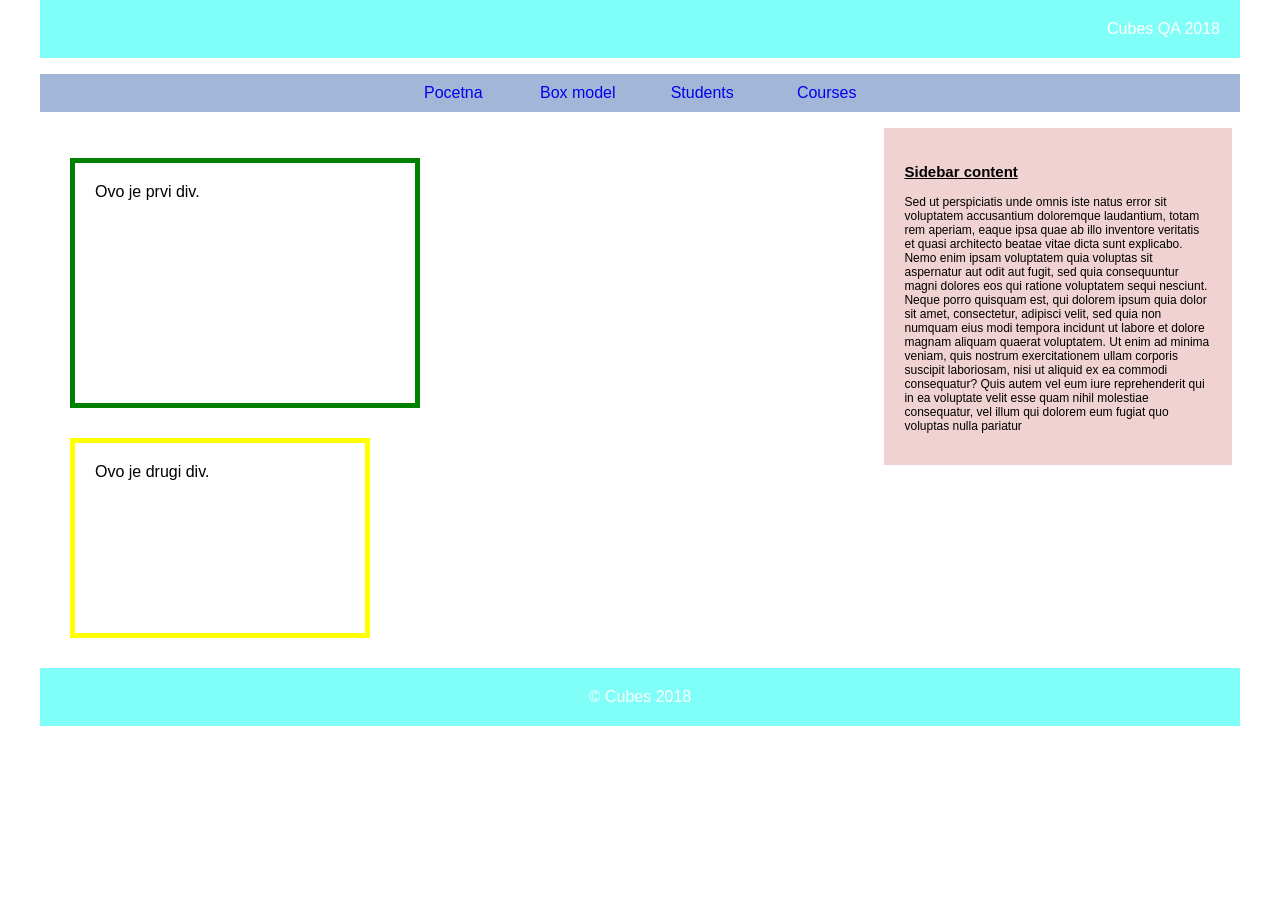
<file: public_html/box-model.html>
<html>
    <head>
        <title>Box model</title>
        <meta charset="UTF-8">
        <meta name="viewport" content="width=device-width, initial-scale=1.0">
        <link href="css/main.css" rel="stylesheet" type="text/css"/>
        <link href="css/resonsive.css" rel="stylesheet" type="text/css"/>   
        <link href="css/box-model.css" rel="stylesheet" type="text/css"/>
    </head>
    <body>

        <header>
            Cubes QA 2018
        </header>


        <nav>
            <ul>
                <li><a href="index.html">Pocetna</a></li>
                <li><a href="box-model.html">Box model</a></li>
                <li><a href="students.html">Students</a></li>
                <li><a href="courses.html">Courses</a></li>
            </ul>
        </nav>

        <article>

            <div id="div1">
                Ovo je prvi div.
            </div>

            <div id="div2">
                Ovo je drugi div.
            </div>

        </article>

        <aside>
            <h3>Sidebar content</h3>
            <p>
                Sed ut perspiciatis unde omnis iste natus error sit voluptatem accusantium
                doloremque laudantium, totam rem aperiam, eaque ipsa quae ab illo inventore
                veritatis et quasi architecto beatae vitae dicta sunt explicabo. Nemo enim 
                ipsam voluptatem quia voluptas sit aspernatur aut odit aut fugit, sed quia
                consequuntur magni dolores eos qui ratione voluptatem sequi nesciunt. Neque
                porro quisquam est, qui dolorem ipsum quia dolor sit amet, consectetur, 
                adipisci velit, sed quia non numquam eius modi tempora incidunt ut labore
                et dolore magnam aliquam quaerat voluptatem. Ut enim ad minima veniam, 
                quis nostrum exercitationem ullam corporis suscipit laboriosam, nisi ut
                aliquid ex ea commodi consequatur? Quis autem vel eum iure reprehenderit
                qui in ea voluptate velit esse quam nihil molestiae consequatur, vel
                illum qui dolorem eum fugiat quo voluptas nulla pariatur
            </p>
        </aside>

    </body>


    <footer>
        &copy; Cubes 2018
    </footer>
</html>
</file>
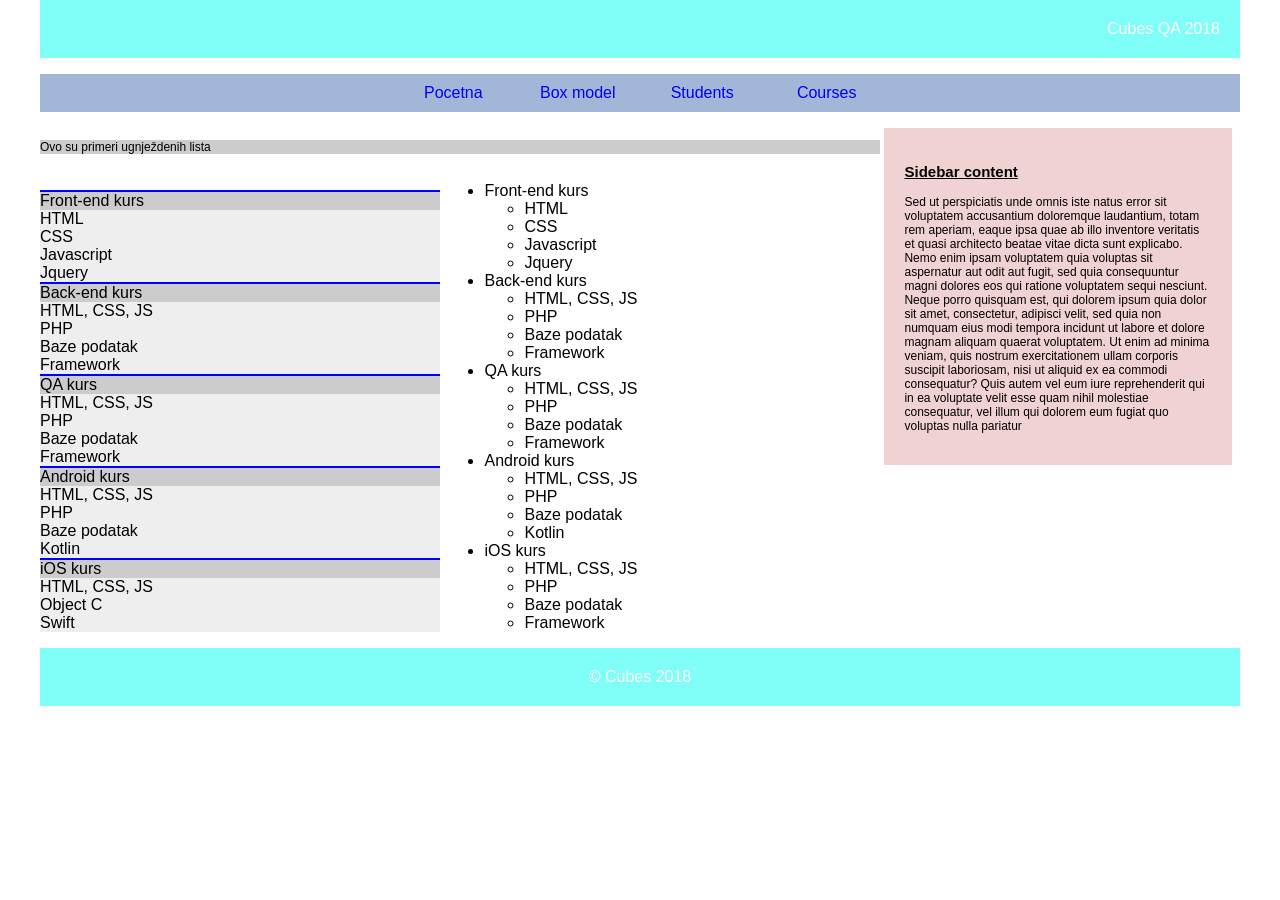
<file: public_html/courses.html>
<html>
    <head>
        <title>Courses</title>
        <meta charset="UTF-8">
        <meta name="viewport" content="width=device-width, initial-scale=1.0">
        <link href="css/main.css" rel="stylesheet" type="text/css"/>
        <link href="css/resonsive.css" rel="stylesheet" type="text/css"/> 
        <link href="css/courses.css" rel="stylesheet" type="text/css"/>
    </head>

    <body>

        <header>
            Cubes QA 2018
        </header>


        <nav>
            <ul>
                <li><a href="index.html">Pocetna</a></li>
                <li><a href="box-model.html">Box model</a></li>
                <li><a href="students.html">Students</a></li>
                <li><a href="courses.html">Courses</a></li>
            </ul>
        </nav>

        <article>

            <p class="sidebar">Ovo su primeri ugnježdenih lista</p>

            <ul class="sidebar">
                <li>
                    Front-end kurs
                    <ul>
                        <li>HTML</li>
                        <li>CSS</li>
                        <li>Javascript</li>
                        <li>Jquery</li>

                    </ul>
                </li>
                <li>
                    Back-end kurs
                    <ul>
                        <li>HTML, CSS, JS</li>
                        <li>PHP</li>
                        <li>Baze podatak</li>
                        <li>Framework</li>
                    </ul>
                </li>
                <li>
                    QA kurs
                    <ul>
                        <li>HTML, CSS, JS</li>
                        <li>PHP</li>
                        <li>Baze podatak</li>
                        <li>Framework</li>
                    </ul>
                </li>
                <li>
                    Android kurs
                    <ul>
                        <li>HTML, CSS, JS</li>
                        <li>PHP</li>
                        <li>Baze podatak</li>
                        <li>Kotlin</li>
                    </ul>
                </li>
                <li>
                    iOS kurs
                    <ul>
                        <li>HTML, CSS, JS</li>
                        <li>Object C</li>
                        <li>Swift</li>

                    </ul>
                </li>
            </ul>



            <ul class="unlist">
                <li>
                    Front-end kurs
                    <ul>
                        <li>HTML</li>
                        <li>CSS</li>
                        <li>Javascript</li>
                        <li>Jquery</li>

                    </ul>
                </li>
                <li>
                    Back-end kurs
                    <ul>
                        <li>HTML, CSS, JS</li>
                        <li>PHP</li>
                        <li>Baze podatak</li>
                        <li>Framework</li>
                    </ul>
                </li>
                <li>
                    QA kurs
                    <ul>
                        <li>HTML, CSS, JS</li>
                        <li>PHP</li>
                        <li>Baze podatak</li>
                        <li>Framework</li>
                    </ul>
                </li>
                <li>
                    Android kurs
                    <ul>
                        <li>HTML, CSS, JS</li>
                        <li>PHP</li>
                        <li>Baze podatak</li>
                        <li>Kotlin</li>
                    </ul>
                </li>
                <li>
                    iOS kurs
                    <ul>
                        <li>HTML, CSS, JS</li>
                        <li>PHP</li>
                        <li>Baze podatak</li>
                        <li>Framework</li>
                    </ul>
                </li>
            </ul>
        </article>
        
        
        <aside>
            <h3>Sidebar content</h3>
            <p>
                Sed ut perspiciatis unde omnis iste natus error sit voluptatem accusantium
                doloremque laudantium, totam rem aperiam, eaque ipsa quae ab illo inventore
                veritatis et quasi architecto beatae vitae dicta sunt explicabo. Nemo enim 
                ipsam voluptatem quia voluptas sit aspernatur aut odit aut fugit, sed quia
                consequuntur magni dolores eos qui ratione voluptatem sequi nesciunt. Neque
                porro quisquam est, qui dolorem ipsum quia dolor sit amet, consectetur, 
                adipisci velit, sed quia non numquam eius modi tempora incidunt ut labore
                et dolore magnam aliquam quaerat voluptatem. Ut enim ad minima veniam, 
                quis nostrum exercitationem ullam corporis suscipit laboriosam, nisi ut
                aliquid ex ea commodi consequatur? Quis autem vel eum iure reprehenderit
                qui in ea voluptate velit esse quam nihil molestiae consequatur, vel
                illum qui dolorem eum fugiat quo voluptas nulla pariatur
            </p>
        </aside>

    </body>

    <footer>
        &copy; Cubes 2018
    </footer>

</html>
</file>
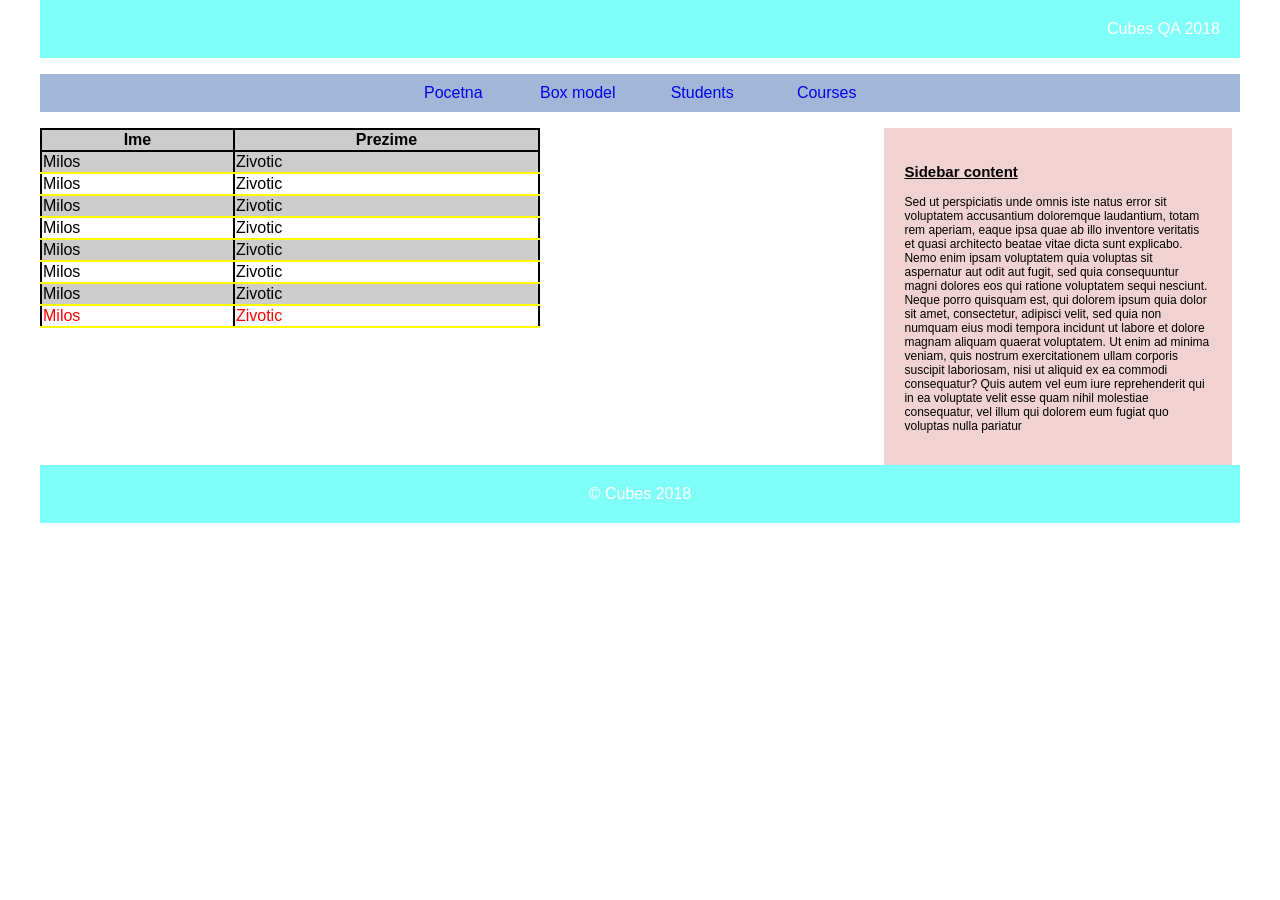
<file: public_html/students.html>
<html>
    <head>
        <title>Students</title>
        <meta charset="UTF-8">
        <meta name="viewport" content="width=device-width, initial-scale=1.0">
        <link href="css/main.css" rel="stylesheet" type="text/css"/>
        <link href="css/resonsive.css" rel="stylesheet" type="text/css"/>        
        <link href="css/students.css" rel="stylesheet" type="text/css"/>
    </head>
    <body>

        <header>
            Cubes QA 2018
        </header>


        <nav>
            <ul>
                <li><a href="index.html">Pocetna</a></li>
                <li><a href="box-model.html">Box model</a></li>
                <li><a href="students.html">Students</a></li>
                <li><a href="courses.html">Courses</a></li>
            </ul>
        </nav>

        <article>

            <table class="students">
                <thead>
                    <tr>              
                        <th>Ime</th>
                        <th>Prezime</th>             
                    </tr>
                </thead>

                <tbody>
                    <tr>                       
                        <td>Milos</td>
                        <td>Zivotic</td>
                    </tr>
                    <tr>                       
                        <td>Milos</td>
                        <td>Zivotic</td>
                    </tr>
                    <tr>                       
                        <td>Milos</td>
                        <td>Zivotic</td>
                    </tr>
                    <tr>                       
                        <td>Milos</td>
                        <td>Zivotic</td>
                    </tr>
                    <tr>                       
                        <td>Milos</td>
                        <td>Zivotic</td>
                    </tr>
                    <tr>                       
                        <td>Milos</td>
                        <td>Zivotic</td>
                    </tr>
                    <tr>                       
                        <td>Milos</td>
                        <td>Zivotic</td>
                    </tr>
                    <tr>                       
                        <td>Milos</td>
                        <td>Zivotic</td>
                    </tr>
                </tbody>
            </table>

        </article>

        <aside>
            <h3>Sidebar content</h3>
            <p>
                Sed ut perspiciatis unde omnis iste natus error sit voluptatem accusantium
                doloremque laudantium, totam rem aperiam, eaque ipsa quae ab illo inventore
                veritatis et quasi architecto beatae vitae dicta sunt explicabo. Nemo enim 
                ipsam voluptatem quia voluptas sit aspernatur aut odit aut fugit, sed quia
                consequuntur magni dolores eos qui ratione voluptatem sequi nesciunt. Neque
                porro quisquam est, qui dolorem ipsum quia dolor sit amet, consectetur, 
                adipisci velit, sed quia non numquam eius modi tempora incidunt ut labore
                et dolore magnam aliquam quaerat voluptatem. Ut enim ad minima veniam, 
                quis nostrum exercitationem ullam corporis suscipit laboriosam, nisi ut
                aliquid ex ea commodi consequatur? Quis autem vel eum iure reprehenderit
                qui in ea voluptate velit esse quam nihil molestiae consequatur, vel
                illum qui dolorem eum fugiat quo voluptas nulla pariatur
            </p>
        </aside>

    </body>

    <footer>
        &copy; Cubes 2018
    </footer>
    
</html>
</file>
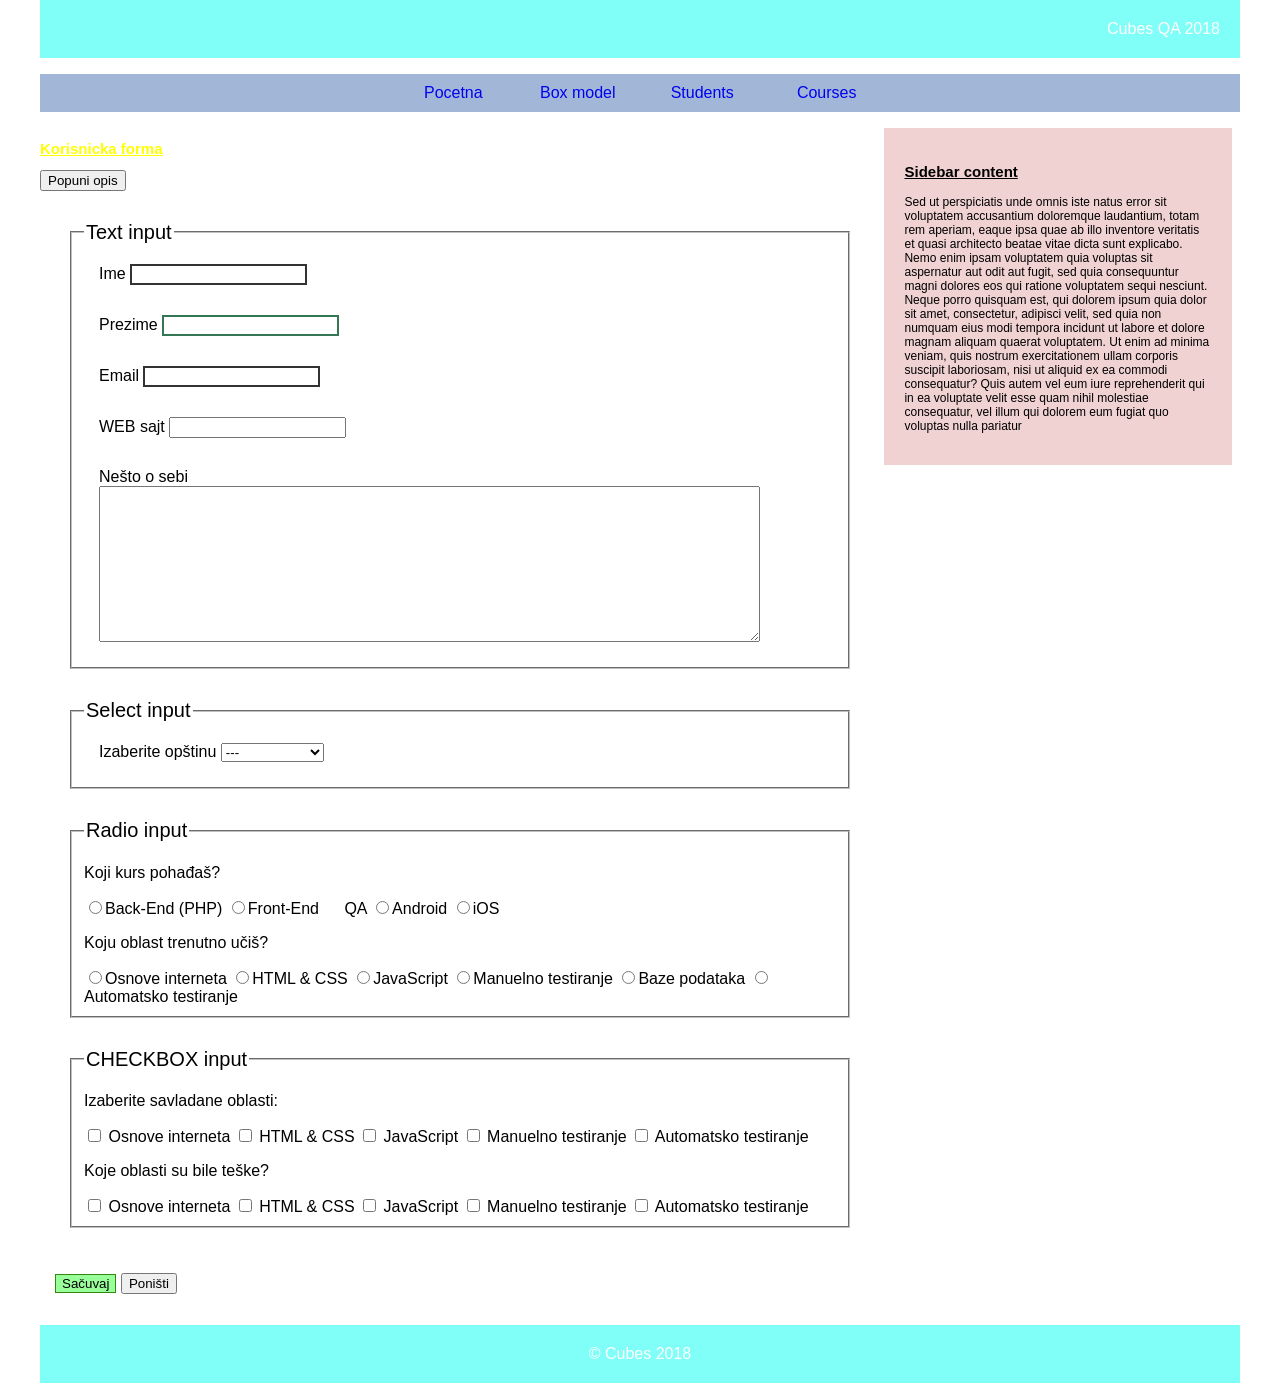
<file: public_html/user-form.html>
<html>
    <head>
        <title>Cubes QA 2018</title>
        <meta charset="UTF-8">
        <meta name="viewport" content="width=device-width, initial-scale=1.0">
        <link href="css/main.css" rel="stylesheet" type="text/css"/>
        <link href="css/resonsive.css" rel="stylesheet" type="text/css"/>
        <link href="css/form.css" rel="stylesheet" type="text/css"/>
    </head>
    <body>

        <header>
            Cubes QA 2018
        </header>


        <nav>
            <ul>
                <li><a href="index.html">Pocetna</a></li>
                <li><a href="box-model.html">Box model</a></li>
                <li><a href="students.html">Students</a></li>
                <li><a href="courses.html">Courses</a></li>
            </ul>
        </nav>

        <article>

            <h2>Korisnicka forma</h2>
            
            <button type="button" onClick="changeDescription()">Popuni opis</button>
            
            <div id="description">
                
            </div>

            <form id="user-form" action="" method="GET">
                <!-- Grupisanje tekstualnih input-a pomoću fieldset taga -->
                <fieldset>
                    <legend>Text input</legend>
                    <div class="input-group">
                        <label for="first_name">Ime</label>
                        <input type="text" name="first_name" id="first_name">
                    </div>
                    <div class="input-group">
                        <label for="last_name">Prezime</label>
                        <input type="text" name="last_name" id="last_name">
                    </div>
                    <div class="input-group">
                        <label for="email_address">Email</label>
                        <input type="email" name="email_address" id="email_address">
                    </div>
                    <div class="input-group">
                        <label for="website">WEB sajt</label>
                        <input type="url" name="website" id="website">
                    </div>
                    <div class="input-group">
                        <label for="resume">Nešto o sebi</label>
                        <textarea name="resume" id="resume" cols="80" rows="10"></textarea>
                    </div>
                </fieldset>
                <!-- Select element (padajuća lista)-->
                <fieldset>
                    <legend>Select input</legend>
                    <div class="input-group">
                        <label for="district">Izaberite opštinu</label>
                        <select name="district" id="district">
                            <option>---</option>
                            <option value="nbg">Novi Beograd</option>
                            <option value="rak">Rakovica</option>
                            <option value="stg">Stari Grad</option>
                            <option value="zem">Zemun</option>
                            <option value="ban">Banjica</option>
                        </select>
                    </div>
                </fieldset>
                <!-- grupisanje radio inputa-->
                <fieldset>
                    <legend>Radio input</legend>
                    <!-- grupisanje radio inputa koji su inline-->
                    <div class="radio-inline">
                        <p>Koji kurs pohađaš?</p>
                        <label>
                            <input type="radio" name="course" value="php">Back-End (PHP)
                        </label>
                        <label>
                            <input type="radio" name="course" value="frontend">Front-End
                        </label>
                        <label>
                            <input type="radio" name="course" value="qa">QA
                        </label>
                        <label>
                            <input type="radio" name="course" value="android">Android
                        </label>
                        <label>
                            <input type="radio" name="course" value="ios">iOS
                        </label>
                    </div>
                    <!-- grupisanje radio inputa koji su block-->
                    <div class="radio">
                        <p>Koju oblast trenutno učiš?</p>
                        <label>
                            <input type="radio" name="current_chapter" value="web">Osnove interneta
                        </label>
                        <label>
                            <input type="radio" name="current_chapter" value="html_css">HTML &amp; CSS
                        </label>
                        <label>
                            <input type="radio" name="current_chapter" value="js">JavaScript
                        </label>
                        <label>
                            <input type="radio" name="current_chapter" value="manual_testing">Manuelno testiranje
                        </label>
                        <label>
                            <input type="radio" name="current_chapter" value="database">Baze podataka
                        </label>
                        <label>
                            <input type="radio" name="current_chapter" value="automation_testing">Automatsko testiranje
                        </label>
                    </div>
                </fieldset>
                
                <fieldset>
                    <legend>CHECKBOX input</legend>
                    <!-- grupisanje CHECKBOX inputa koji su block-->
                    <div class="checkbox">
                        <p>Izaberite savladane oblasti:</p>
                        <label>
                            <input type="checkbox" name="chapters[]" value="web"> Osnove interneta
                        </label>
                        <label>
                            <input type="checkbox" name="chapters[]" value="html_css"> HTML &amp; CSS
                        </label>
                        <label>
                            <input type="checkbox" name="chapters[]" value="js"> JavaScript
                        </label>
                        <label>
                            <input type="checkbox" name="chapters[]" value="manual_testing"> Manuelno testiranje
                        </label>
                        <label>
                            <input type="checkbox" name="chapters[]" value="automation_testing"> Automatsko testiranje
                        </label>
                    </div>
                    <!-- grupisanje CHECKBOX inputa koji su inline-->
                    <div class="checkbox-inline">
                        <p>Koje oblasti su bile teške?</p>
                        <label>
                            <input type="checkbox" name="difficult[]" value="web"> Osnove interneta
                        </label>
                        <label>
                            <input type="checkbox" name="difficult[]" value="html_css"> HTML &amp; CSS
                        </label>
                        <label>
                            <input type="checkbox" name="difficult[]" value="js"> JavaScript
                        </label>
                        <label>
                            <input type="checkbox" name="difficult[]" value="manual_testing"> Manuelno testiranje
                        </label>
                        <label>
                            <input type="checkbox" name="difficult[]" value="automation_testing"> Automatsko testiranje
                        </label>  
                    </div>
                </fieldset>
                
                <div class="input-group">
                    <button type="submit">Sačuvaj</button>
                    
                    <button type="reset">Poništi</button>                    
                </div>

            </form>


        </article>

        <aside>
            <h3>Sidebar content</h3>
            <p>
                Sed ut perspiciatis unde omnis iste natus error sit voluptatem accusantium
                doloremque laudantium, totam rem aperiam, eaque ipsa quae ab illo inventore
                veritatis et quasi architecto beatae vitae dicta sunt explicabo. Nemo enim 
                ipsam voluptatem quia voluptas sit aspernatur aut odit aut fugit, sed quia
                consequuntur magni dolores eos qui ratione voluptatem sequi nesciunt. Neque
                porro quisquam est, qui dolorem ipsum quia dolor sit amet, consectetur, 
                adipisci velit, sed quia non numquam eius modi tempora incidunt ut labore
                et dolore magnam aliquam quaerat voluptatem. Ut enim ad minima veniam, 
                quis nostrum exercitationem ullam corporis suscipit laboriosam, nisi ut
                aliquid ex ea commodi consequatur? Quis autem vel eum iure reprehenderit
                qui in ea voluptate velit esse quam nihil molestiae consequatur, vel
                illum qui dolorem eum fugiat quo voluptas nulla pariatur
            </p>
        </aside>
        
        
        <script src="js/main.js" type="text/javascript"></script>
    </body>    

    <footer>
        &copy; Cubes 2018
    </footer>
</html>
</file>
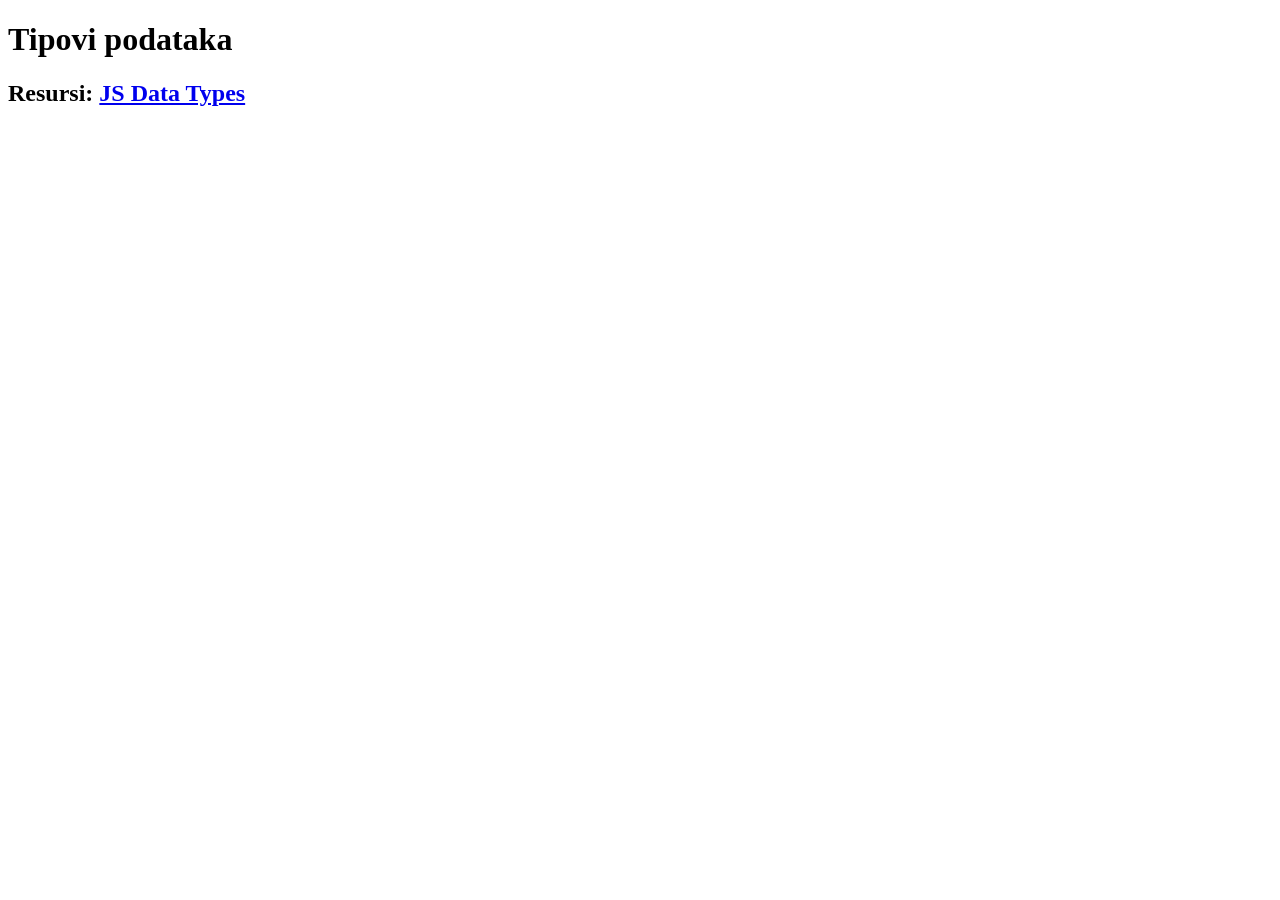
<file: public_html/javascript-materijali/e00-data-types.html>
<!DOCTYPE html>
<html>
    <head>
        <title>Data types</title>
        <meta charset="UTF-8">
        <meta name="viewport" content="width=device-width, initial-scale=1.0">
    </head>

    <body>

        <h1>Tipovi podataka</h1>
        <h2>Resursi: <a href="https://www.w3schools.com/js/js_datatypes.asp" target="_blank">JS Data Types</a></h2>

        <script type="text/javascript">

            //1. STRING
            
            let first_name = 'Milomir';
            let last_name = 'Dragović';
            let role = 'Predavač';
            let course = 'QA';


            //2. NUMBERS

            let year = 2017;
            let pi = 3.14;
            let phone_number = 061123456;


            //3. ARRAY

            let myCar = 'Audi';
            let familyCar = 'Volvo';
            
            
            let arrayExample = ['firstElement', 'secondElement', 'thirdElement'];
            let cars = ["Saab", "Volvo", "BMW"];

            let familyCars = [
                'Audi',
                'Volvo',
                'Ford',
                'BMW',
                5
            ];


            //4. BOOLEAN

            let teacher = true;
            let student = false;

            
            //5. OBJECT

            let qaTeacher = {
                name: 'Milomir',
                surname: 'Dragović',
                height: 190,
                weight: 90
            };
            
            let x = {firstName:"Nikola", lastName:"Tesla"};    


            //6. UNDEFINED

            let room;
            //alert(room);
            room = 'soba 23';
            //alert(room);


            //7. NULL
            let project = null;
            //alert(project);


            //8. NaN
            
            let distance = 100;
            let speed = distance / document.getElementById('total-time').value;           
            alert(speed);

        </script>

    </body>
</html>
</file>
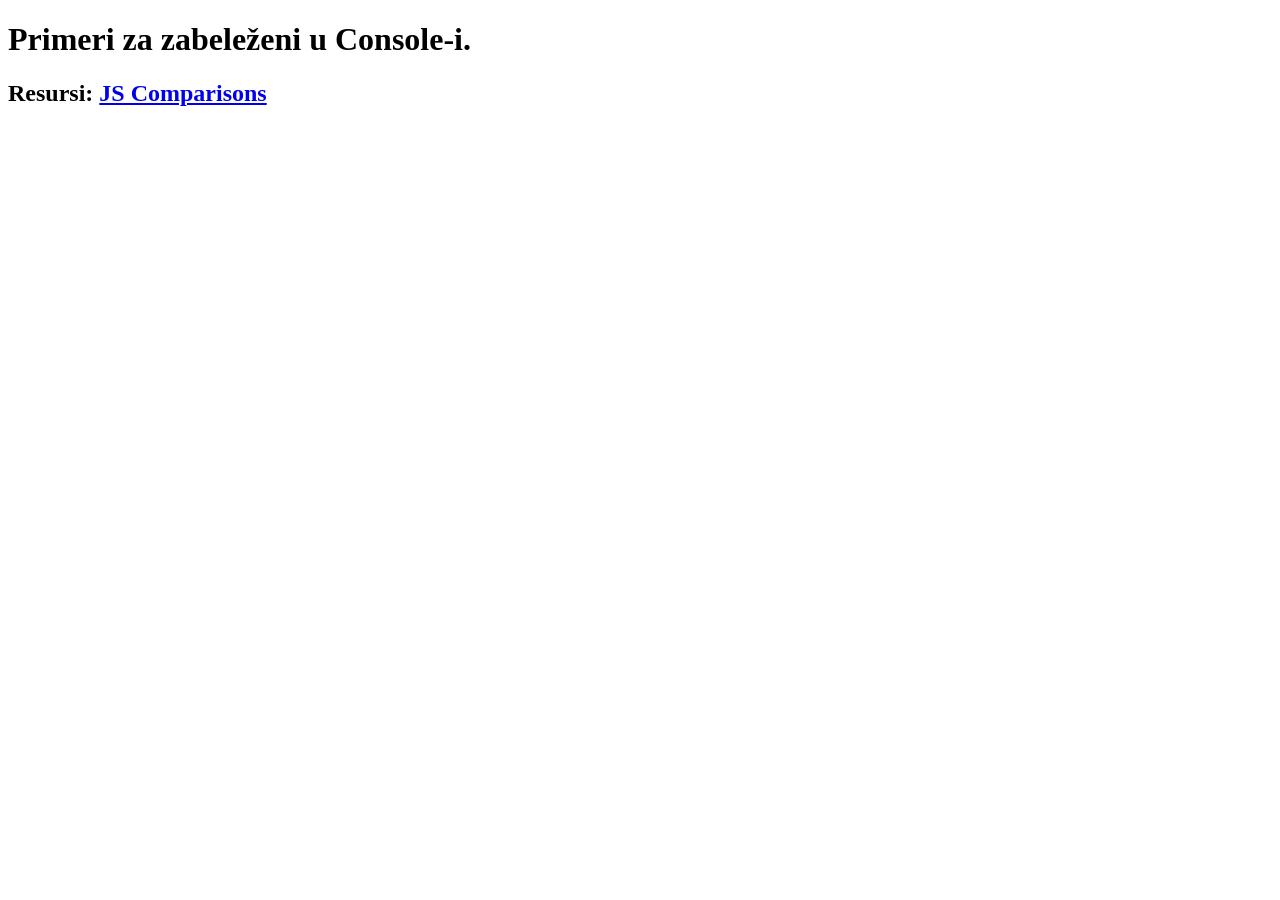
<file: public_html/javascript-materijali/e01-operators.html>
<!DOCTYPE html>
<html>
    <head>
        <title>Operators</title>
        <meta charset="UTF-8">
        <meta name="viewport" content="width=device-width, initial-scale=1.0">
    </head>

    <body>
        
        <h1>Primeri za zabeleženi u Console-i.</h1>
        <h2>Resursi: <a href="https://www.w3schools.com/js/js_comparisons.asp" target="_blank">JS Comparisons</a></h2>

        <script type="text/javascript">
            
            console.log("----- 01 -----");
            var x = 15;
            var y = 10;
            var str = '15';
            
            
            console.log("x: " + x);
            console.log("y: " + y);
            console.log("str: " + str);
            

            console.log("----- 02 -----");
            // + , - , * , / , %
            var z;
            z = x * str;
            console.log("Broj(x) puta string(str): " + z);
            
            z = x + y;
            console.log("Broj(x) plus string(str): " + z);

            z = str + x + y;
            console.log("String + broj + broj: " + z);


            console.log("----- 03 -----");
            // >, >=, <, <=
            z = x > y;
            console.log("Da li je x veće od y: " + z);
            z = x < y;
            console.log("Da li je x manje od y: " + z);


            console.log("----- 04 -----"); 
            // ==, ===, !=, !==
            console.log("x==str: " + (x == str));
            console.log("x===str: " + (x === str));
            
            console.log("x != str: " + (x != str));
            console.log("x !== str: " + (x !== str));
            
            x = '15';
            console.log("x==str: " + (x == str));
            console.log("x===str: " + (x === str));
            
            z = x != str;
            console.log("x != str: " + z);
            z = x !== str;
            console.log("x !== str: " + z);
            
            var firstNumber = 20;
            var secondNumber = '20';

            console.log(firstNumber === secondNumber);


            console.log("----- 05 -----");
            // += , -=, *=, /=
            x /= 5; 
            console.log("x / 5: " + x);
            x -=15;
            console.log("x -= 5: " + x);
            
            
            console.log("----- 06 -----");
            //&& , ||
            x = 15;
            y = 10;
            str = '15';
            console.log("x === str && x > y: " + (x === str && x > y));

        </script>
        
    </body>
</html>
</file>
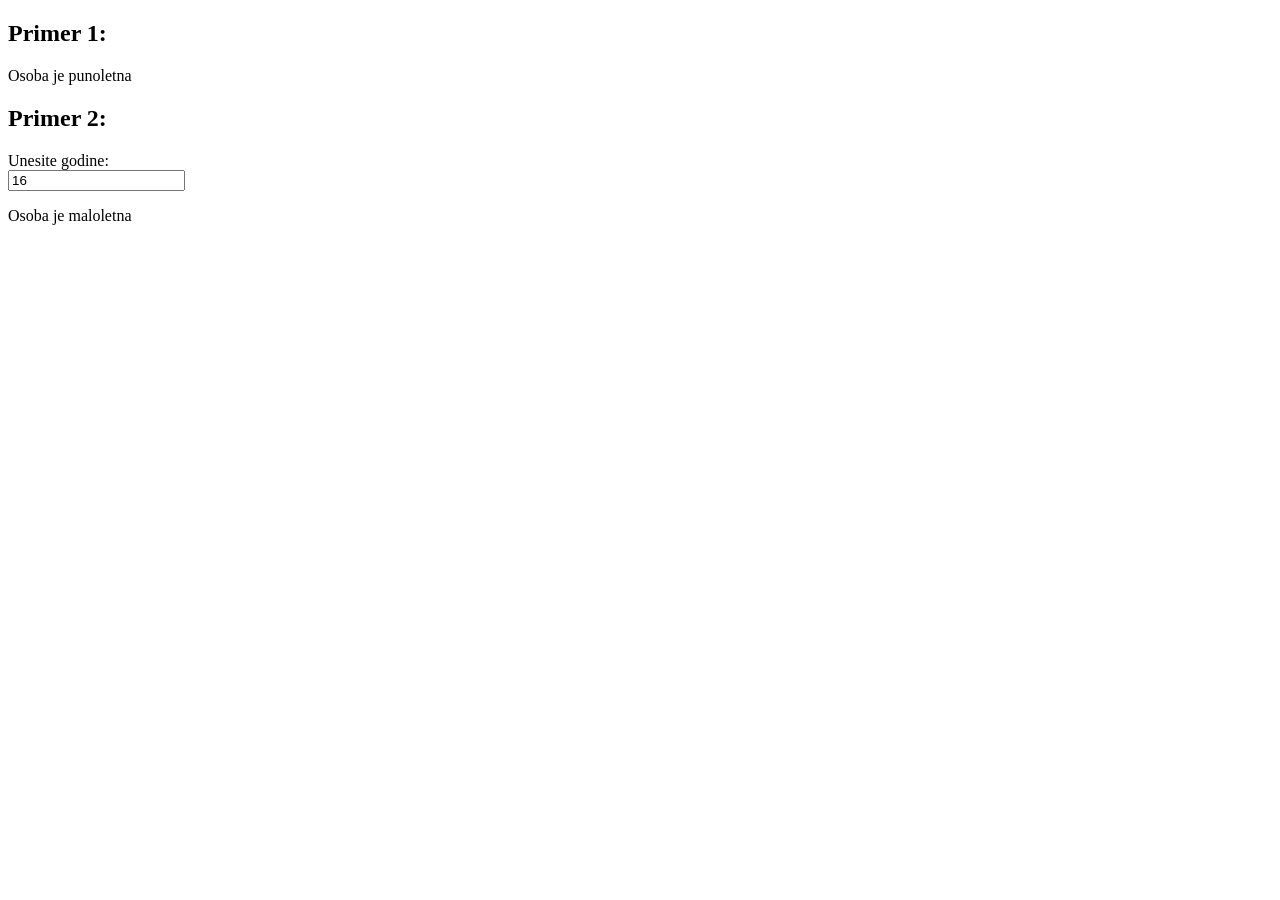
<file: public_html/javascript-materijali/e02-if-else-basic.html>
<!DOCTYPE html>
<html>
    <head>
        <title>If-else basics</title>
        <meta charset="UTF-8">
        <meta name="viewport" content="width=device-width, initial-scale=1.0">
    </head>
    
    <body>
        <h2>Primer 1:</h2>
        <p id="message-box-1"></p>
        
        
        <h2>Primer 2:</h2>
        <label for="input-age">Unesite godine:</label><br>
        <input type="number" id="input-age" value="16"> 
        <p id="message-box-2"></p>
        
        <script type="text/javascript">

            // 1) Definisati varijablu godine i dodelite joj neku vrednost.
            // 2) Ispitati da li je osoba punoletna.
            // 3) Prigodnu poruku ispisati u paragraf.

            var age1 = 18; //number

            if (age1 >= 18) {
                document.getElementById('message-box-1').innerText = 'Osoba je punoletna';
            } else {
                document.getElementById('message-box-1').innerText = 'Osoba je maloletna'; 
            }



            // Pročitati predefinisanu vrednost iz input polja (kao da je korisnik već uneo)
            
            var age2 = document.getElementById('input-age').value;

            if (age2 >= 18) {
                document.getElementById('message-box-2').innerText = 'Osoba je punoletna';
            } else {
                document.getElementById('message-box-2').innerText = 'Osoba je maloletna';
            }
        </script>
    </body>
</html>
</file>
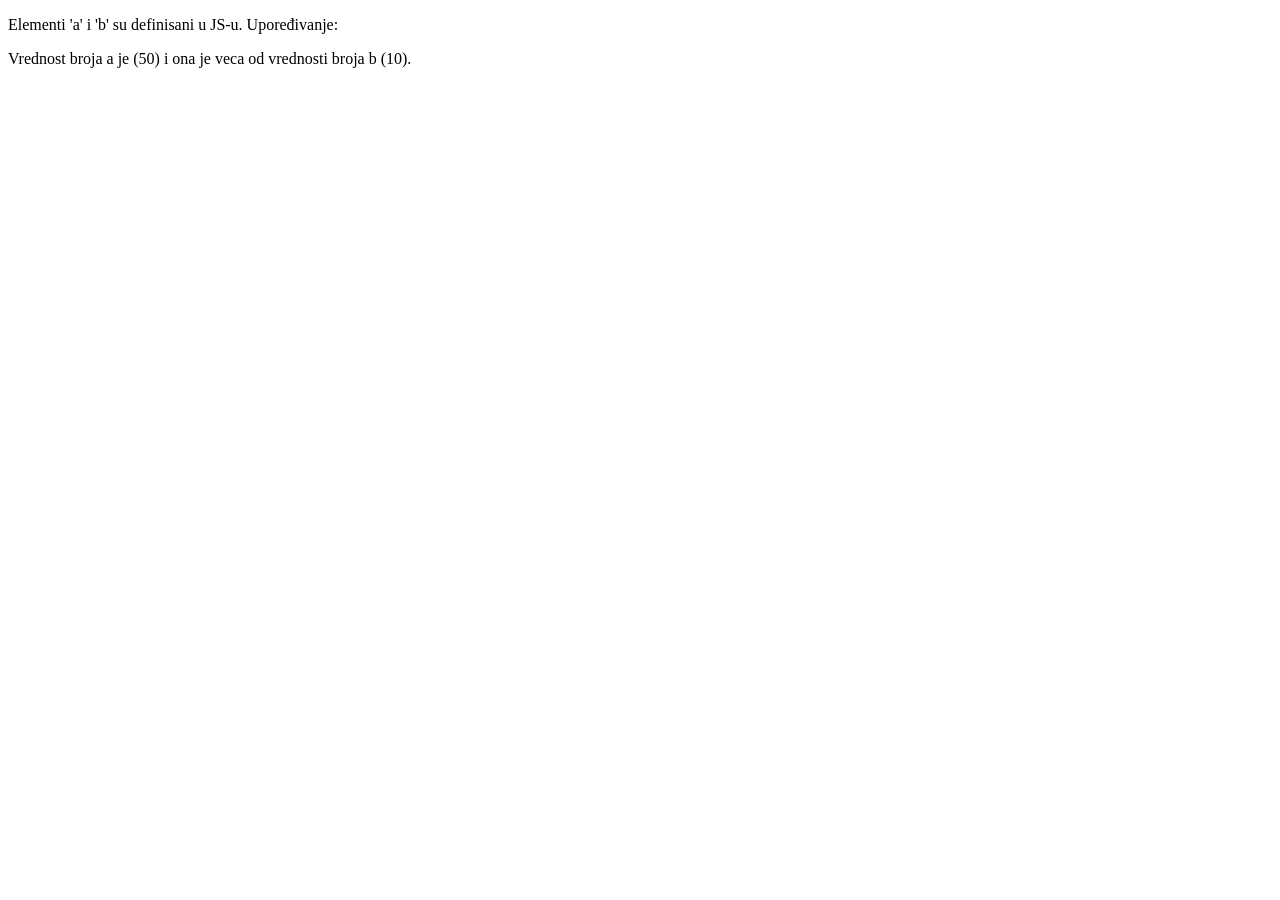
<file: public_html/javascript-materijali/e03-if-elseif-else.html>
<!DOCTYPE html>
<html>
    <head>
        <title>If-else basics</title>
        <meta charset="UTF-8">
        <meta name="viewport" content="width=device-width, initial-scale=1.0">
    </head>
    
    <body>
        <p>Elementi 'a' i 'b' su definisani u JS-u. Upoređivanje:</p>
        <p id="message-box"></p>
        
        <script type="text/javascript">

            // ispitati da li je a > b , a = b ili a < b
            
            var a = 50; //number
            var b = 10; //number

            if (a > b) {
                document.getElementById('message-box').innerText = 'Vrednost broja a je (' + a + ') i ona je veca od vrednosti broja b (' + b + ').';
            } else if (a === b) {
                document.getElementById('message-box').innerText = 'Vrednost broja a je (' + a + ') i ona je jednaka vrednosti broja b (' + b + ').';
            } else {
                document.getElementById('message-box').innerText = 'Vrednost broja a je (' + a + ') i ona je manja od vrednosti broja b (' + b + ').';
            }

        </script>
        
    </body>
</html>
</file>
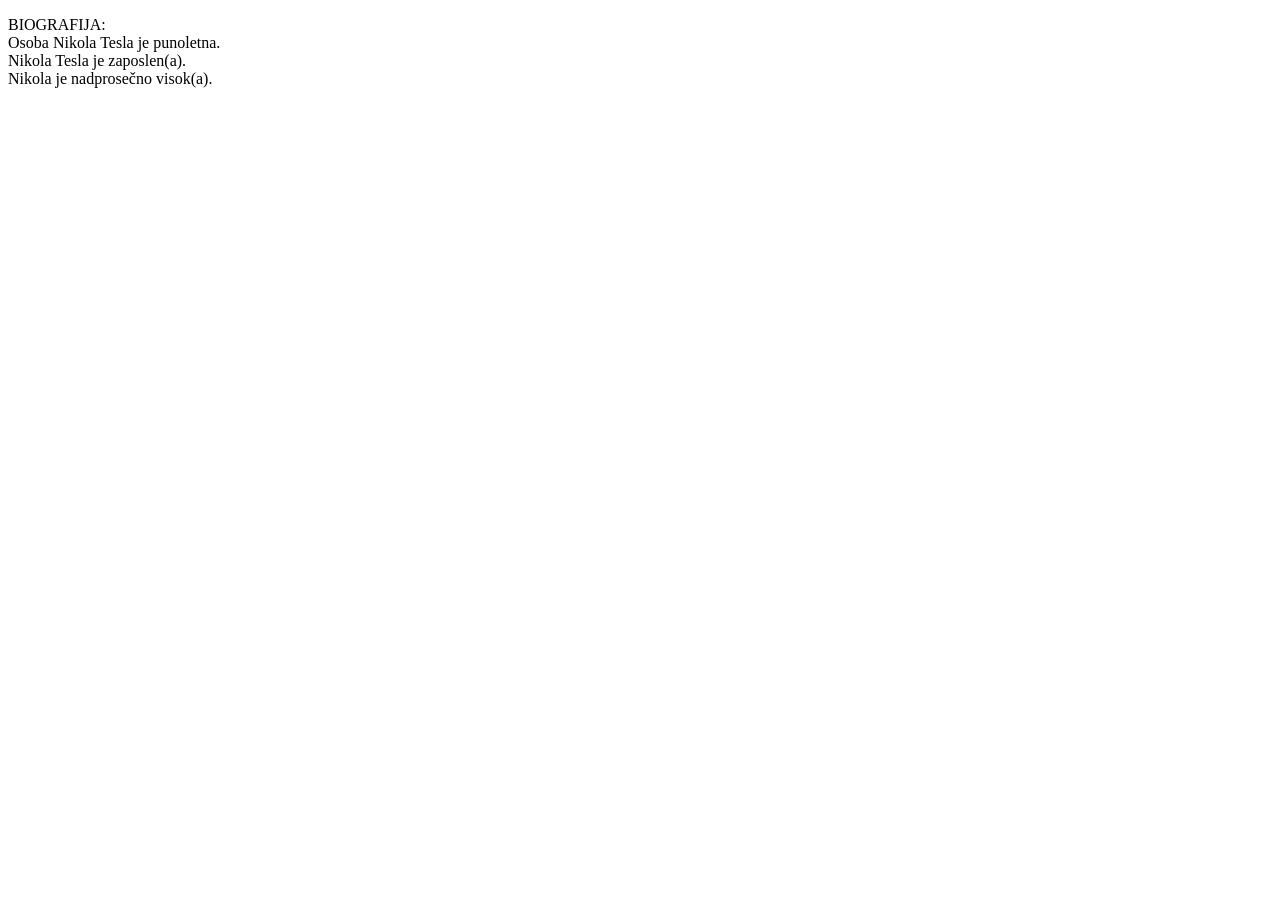
<file: public_html/javascript-materijali/e04-if-else-multiple.html>
<!DOCTYPE html>
<html>
    <head>
        <title>If else - advanced</title>
        <meta charset="UTF-8">
        <meta name="viewport" content="width=device-width, initial-scale=1.0">
    </head>
    
    <body>
        <p>
            BIOGRAFIJA: <br>
            <span id="biography"></span>
        </p>
        
        <script type="text/javascript">

            //Definisanim varijablama dodeliti vrednosti.
            //Ispitati godine i u odnosu na njih ispisati "ime osobe" + "prezime" + "poruka(je punoletan/je maloletan)".
            //Ispitati zaposlenje i u odnosu na to na prethodnu poruku dodati da je "ime" + "zaposlen u Cubes / nije zaposlen"
            //Ispitati visinu. U zavisnosti od visine na prethodnu poruku dodati da je  
            //"ime " + visok(>1.9), prosečne visine (>1.7 <=1.9) ili nizak (<=1.7)

            // Krajnju biografiju ispisati u elementu koji ima id biography

            let name = 'Nikola';  //string
            let surname = "Tesla"; //string
            let age = 32; //number
            let height = 195; // number
            let employed = true;  //boolean
            let biography = '';   // empty string

            /************************************
             VAŠ KOD IDE ISPOD
             *************************************/
            
            

            if (age >= 18) {
                biography = biography + 'Osoba ' + name + " " + surname + " je punoletna. \n";
            } else {
                biography = biography + 'Osoba ' + name + " " + surname + " je maloletna. \n";
            }

            console.log("Biografija 1: \n" + biography);
            
            
            let full_name = name + ' ' + surname;

            if (employed === true) {
                biography += full_name + " je zaposlen(a). \n";
            } else {
                biography += full_name + " nije zaposlen(a). \n";
            }

            console.log("Biografija 2: \n" + biography);


            if (height > 190) {
                biography += name + " je nadprosečno visok(a). \n";
            } else if (height > 170 && height <= 190) {
                biography += name + " je prosečno visok. \n";
            } else {
                biography += name + " je nizak. \n";
            }
            
            console.log("Biografija 3: \n" + biography);

            document.getElementById('biography').innerText = biography;

        </script>
    </body>
</html>
</file>
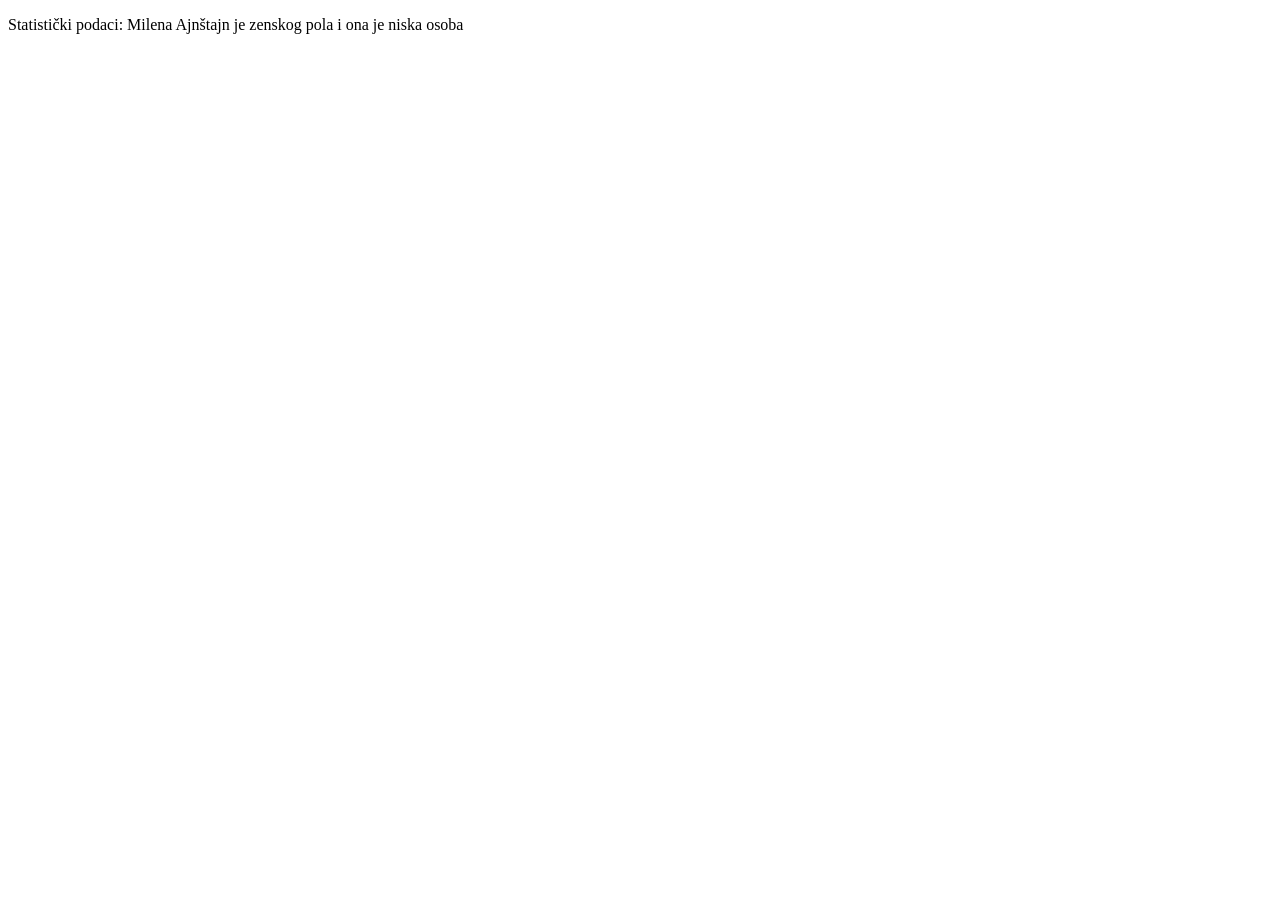
<file: public_html/javascript-materijali/e05-if-else-nested.html>
<!DOCTYPE html>
<html>
    <head>
        <title>If-else advanced</title>
        <meta charset="UTF-8">
        <meta name="viewport" content="width=device-width, initial-scale=1.0">
    </head>
    
    <body>
        <p>
            Statistički podaci: 
            <span id="statistics"></span>
        </p>
        
        <script type="text/javascript">

            // Definisanim varijablama dodeliti vrednosti koje se odnose na vas.
            // Krajnja poruka treba da izgleda: Milomir Dragović je osoba muškog pola i on je nadprosečno visoka osoba.
            //
            // U ispitivanju se u obzir uzimaju pol i visina.
            // Uslovi za  visinu ako je pol muški:
            // viši 1.9 "visok"; između 1.7 i 1.9 "prosečno visok"; niži od 1.7 "nizak"
            //
            // Uslovi za visinu ako je poz ženski:
            // viša od 1.8 "visoka"; između 1.55 i 1.8 "prosečno visoka"; niža od 1.55 "niska"

            
            // Krajnju statistiku ispisati u elementu koji ima id statistics

            var name = 'Milena';  //string
            var surname = 'Ajnštajn'; //string
            var gender = 'Z'; //string M ili Z
            var height = 180; // number vidth decimals
            var statistika = name + " " + surname; //prazan string

            // Primeri:
            // P1: Nikola Tesla je osoba muškog pola i on je nadprosečno visoka osoba.
            // P2: Nikola Tesla je osoba muškog pola i on je prosečno visoka osoba.
            // P3: Milena Ajnštajn je osoba ženskog pola i ona je prosečno visoka osoba.
                
            /************************************
             VAŠ KOD IDE ISPOD
             *************************************/
            
            if (gender === "Z") {
                if (height > 180) {
                statistics = statistika + " " + "je osoba zenskog pola i ona je visoka osoba.";
            } else if (height > 155 && height <= 170) {
                statistics = statistika + " " + "je osoba zenskog pola i ona je prosecno visoka";
            } else {
                statistics = statistika + " " + "je zenskog pola i ona je niska osoba";
            }
            } 
            
            if (gender === "M") {
                if (height > 190) {
                statistics = statistika + " " + "je osoba muskog pola i on je visoka osoba.";
            } else if (height > 170 && height <= 190) {
                statistics = statistika + " " + "je osoba muskoog pola i on je prosecno visoka";
            } else {
                statistics = statistika + " " + "je muskog pola i on je niska osoba";
            }
            }
          
            
            
            
            document.getElementById('statistics').innerText = statistics;
            
            
            
        </script>
    </body>
</html>
</file>
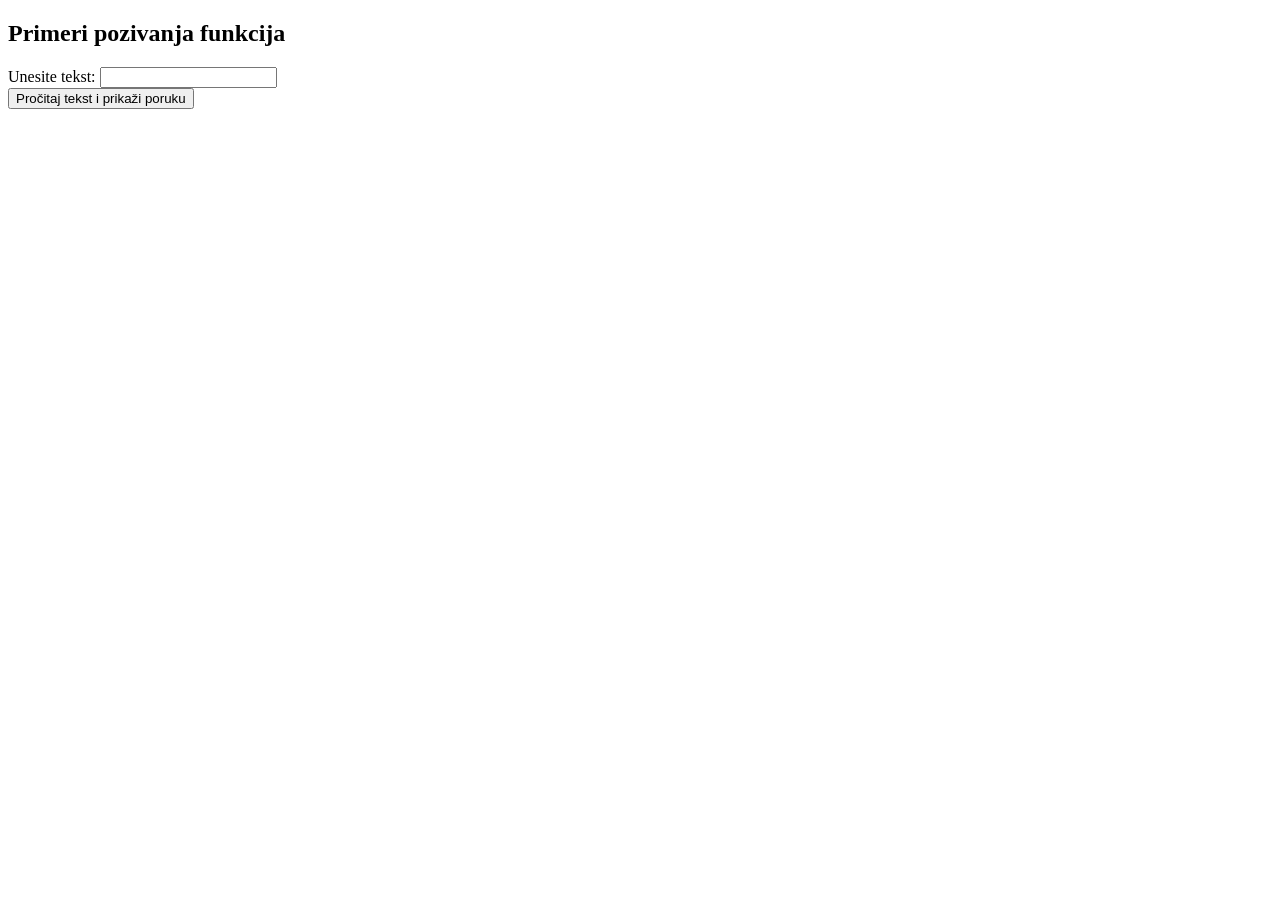
<file: public_html/javascript-materijali/e06-function-basic.html>
<!DOCTYPE html>
<html>
    <head>
        <title>JS Funkcije - uvod</title>
        <meta charset="UTF-8">
        <meta name="viewport" content="width=device-width, initial-scale=1.0">
    </head>
    
    <body>
        <h2 id="head2">Primeri pozivanja funkcija</h2>
        <label for="name" class="lbl">Unesite tekst: </label>
        <input type="text" value="" name="ime" id="name">
        <br>
        
        <button type="button" onclick="showMessage();">Pročitaj tekst i prikaži poruku</button>        
        <p id="message-box"></p>


        <script type="text/javascript">

            //Primer razlikavanja lokalne i globalne promenjive.
            let name = "Milomir";
            
            function showMessage() {
                let message = document.getElementById('name').value;
                document.getElementById('message-box').innerText = name;
                document.getElementById('message-box').innerText = message;
            }
            
            document.getElementById('head2').addEventListener('click', function () {
                //alert(message);
                alert('Event Listener nad bilo kojim tagom.');
            });
            
        </script>
    </body>
</html>
</file>
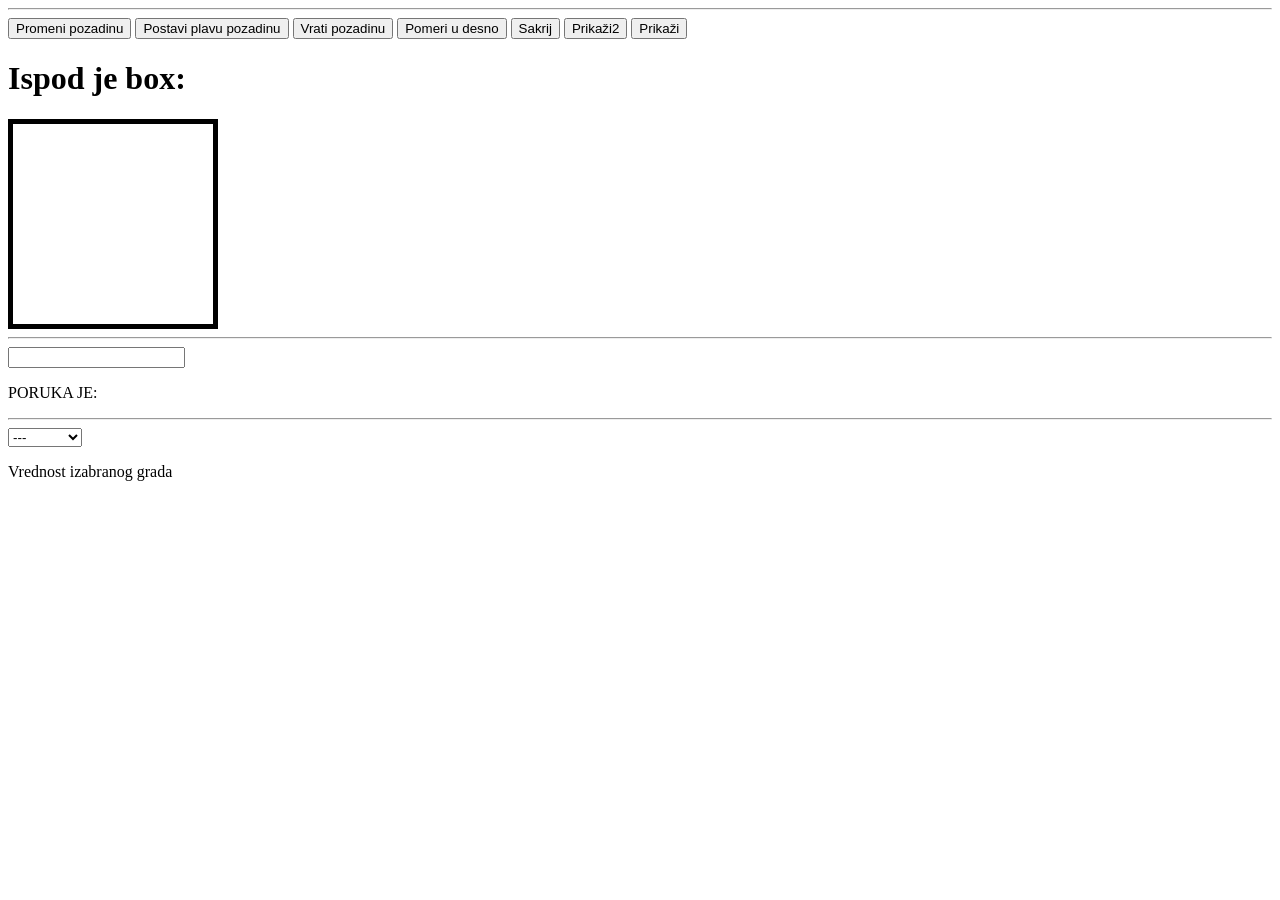
<file: public_html/javascript-materijali/e07-function-css.html>
<!DOCTYPE html>
<html>
    <head>
        <title>JS Funkcije - uvod</title>
        <meta charset="UTF-8">
        <meta name="viewport" content="width=device-width, initial-scale=1.0">
        <style>
            .container {
                width: 1000px;
                margin: 0 auto;
            }

            #box {
                width: 200px;
                height: 200px;
                border:5px solid#000;
            }
        </style>
    </head>

    <body>
        
        <hr>

        <button onclick="document.getElementById('box').style.background = 'red'">Promeni pozadinu</button>            
        <button onclick="document.getElementById('box').style.background = 'blue'">Postavi plavu pozadinu</button>
        <button onclick="document.getElementById('box').style.background = 'white'">Vrati pozadinu</button>
        <button onclick="document.getElementById('box').style.marginLeft = '100px'">Pomeri u desno</button>
        <button onclick="document.getElementById('box').style.display = 'none'">Sakrij</button>
        <button onclick="document.getElementById('box').style.display = 'block'">Prikaži2</button>
        <button id="show">Prikaži</button>
        
        <h1>Ispod je box:</h1>
        <div id="box">

        </div>

        <hr>

        <input id="message" name="message" value="" onkeyup="document.getElementById('wrapper').innerText = document.getElementById('message').value">
        <p id="message-box">PORUKA JE: <span id="wrapper"></span></p>
        <hr>

        <select id="city" onchange="document.getElementById('city-box').innerText = document.getElementById('city').value">
            <option value="">---</option>
            <option value="bgd">Beograd</option>
            <option value="sub">Subotica</option>
            <option value="nis">Niš</option>
        </select>
        <p>Vrednost izabranog grada</p>
        <p id="city-box"></p>

        <script type="text/javascript">
            document.getElementById('show').addEventListener('click', function () {
                document.getElementById('box').style.display = 'block';
            });
        </script>
    </body>
</html>
</file>
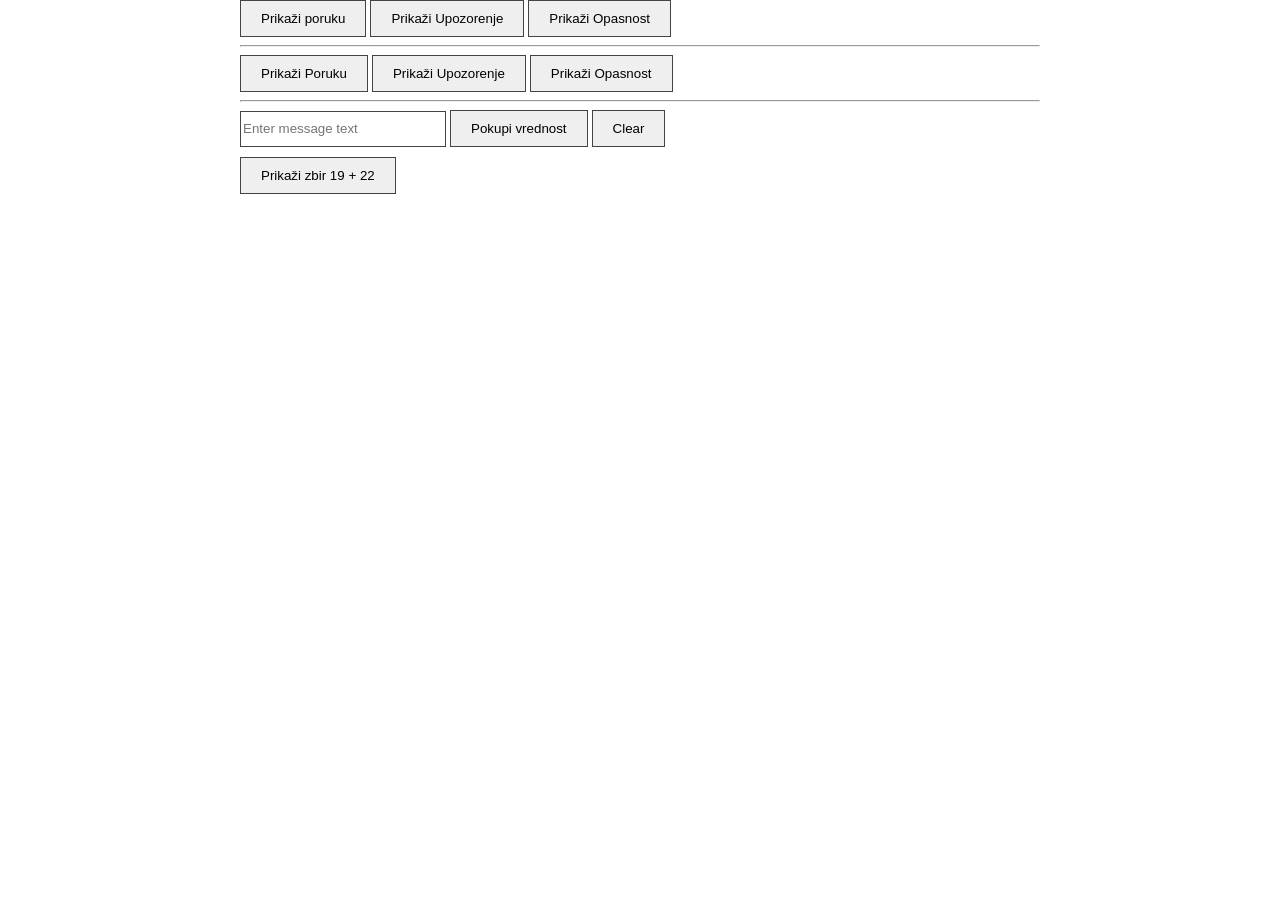
<file: public_html/javascript-materijali/e08-functions-with-parameters.html>
<!DOCTYPE html>
<html>
    <head>
        <title>JS Funkcije</title>
        <meta charset="UTF-8">
        <meta name="viewport" content="width=device-width, initial-scale=1.0">
        <style>
            body {
                margin: 0 auto;
                width: 800px;
            }
            button{
                display: inline-block;
                padding: 10px 20px;
                border:1px solid #444;
            }

            input{
                width: 200px;
                height: 32px;
                margin-bottom: 10px;
                border:1px solid #444;
            }
        </style>
    </head>
    
    <body>
        <button onclick="displayMessage();">Prikaži poruku</button>

        <button onclick="displayWarrning();">Prikaži Upozorenje</button>

        <button onclick="displayDanger();">Prikaži Opasnost</button>
        
        <br>
        <hr>

        <button onclick="displayNotification(welcome);">Prikaži Poruku</button>

        <button onclick="displayNotification(warning);">Prikaži Upozorenje</button>

        <button onclick="displayNotification(danger);">Prikaži Opasnost</button>
        
        <hr>

        <div>
            <input type="text" id="message" placeholder="Enter message text">
            <button onclick="getValue('message')">Pokupi vrednost</button>
            <button type="button" onclick="clearMessageBox()">Clear</button>
        </div>
        
        
        <button onclick="addUp(19, 22);">Prikaži zbir 19 + 22</button>
        
    
        <div id="messages">
                
        </div>
        
        <script type="text/javascript">

            var welcome = 'Dobro došli!';
            var warning = 'Upozorenje!';
            var danger = 'Opasnost!';
            
            function displayMessage() {
                alert(welcome);
            }
            
            function displayWarrning() {
                alert(warning);
            }
            
            function displayDanger() {
                alert(danger);
            }
                        
            function displayNotification(notification) {
                alert(notification);
            }
            
            function addUp(a, b) {
                alert(a + b);
            }
           
            function getValue(id) {
                alert(document.getElementById(id).value);
            }
            
            function clearMessageBox() {
                document.getElementById("message").value = "";
            }
            
        </script>
    </body>
    
</html>
</file>
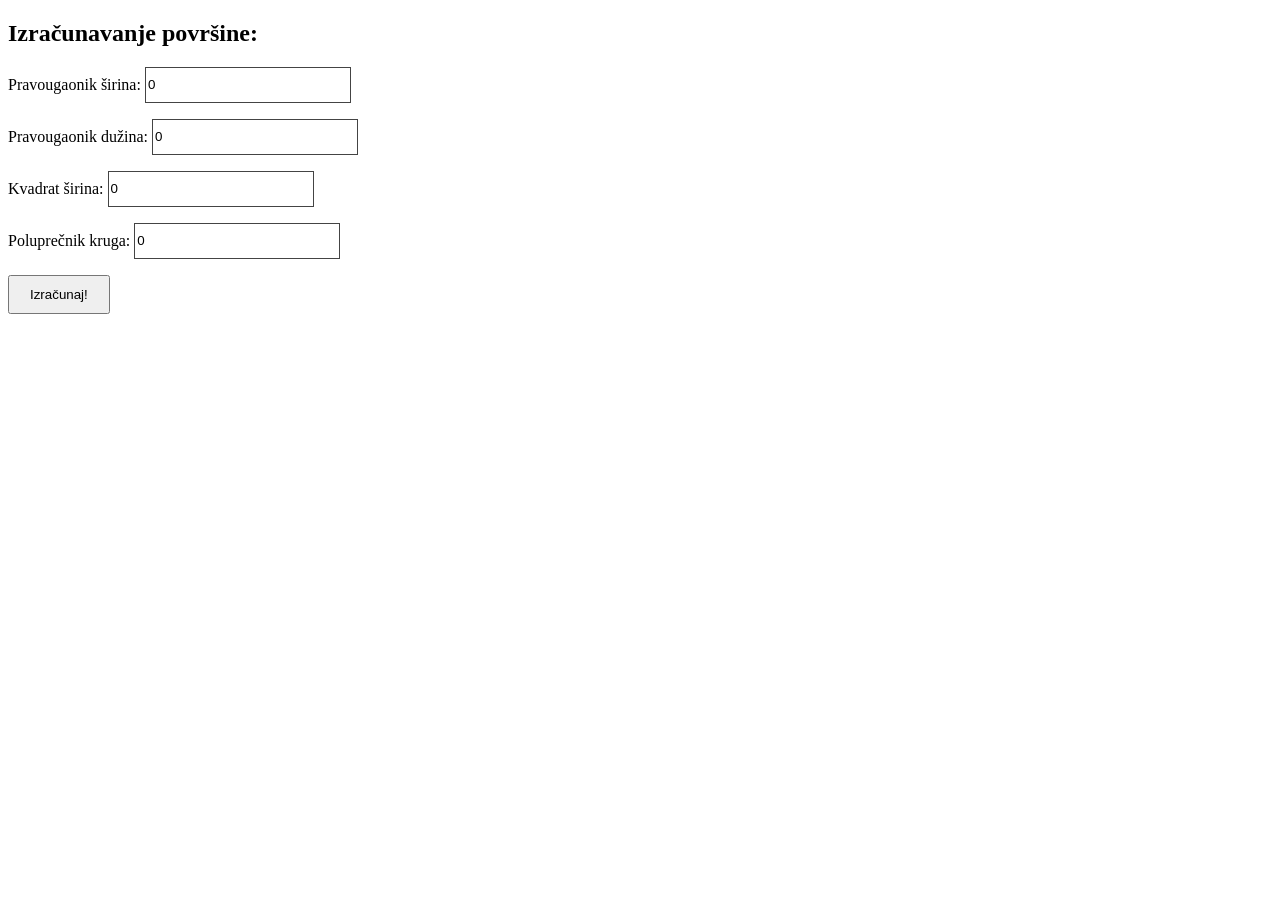
<file: public_html/javascript-materijali/e09-functions-return.html>
<!DOCTYPE html>
<html>
    <head>
        <title>JS Funkcije</title>
        <meta charset="UTF-8">
        <meta name="viewport" content="width=device-width, initial-scale=1.0">

        <style>
            input{
                width: 200px;
                height: 32px;
                border:1px solid #444;
            }
            button{
                padding: 10px 20px;
                display: inline-block;
            }
        </style>
    </head>

    <body>
        <h2>Izračunavanje površine:</h2>
        <p>
            <label>Pravougaonik širina:</label>
            <input type="text" id="rec-width" value="0">
        </p>

        <p>
            <label>Pravougaonik dužina:</label>
            <input type="text" id="rec-height" value="0">
        </p>
        
        <p>
            <label>Kvadrat širina:</label>
            <input type="text" id="square-width" value="0">
        </p>

        <p>
            <label>Poluprečnik kruga:</label>
            <input type="text" id="circle" value="0">
        </p>


        <p>
            <button type="button" onclick="showTotalSurface();">Izračunaj!</button>
        </p>
        
        
        <script type="text/javascript">
            

            //primer
//            function addUp(a, b) {
//                return a + b;
//            }
//            
//            let z = addUp(5, 7);            
//            alert(z);


         
            /**
             * Calculates surface of rectangle
             * @param {type} a
             * @param {type} b
             * @returns {Number}
             */
            function rectangleSurface(a, b) {
                return a * b;
            }

            function squareSurface(a) {
                return a * a;
            }

            function circleSurface(a){
                return a * a * 3.14;
            }

            function totalSurface() {
                let rectangle_a = document.getElementById("rec-width").value;
                let rectangle_b = document.getElementById("rec-height").value;
                let square = document.getElementById("square-width").value;
                let circle = document.getElementById("circle").value;
                
                let total = rectangleSurface(rectangle_a, rectangle_b) + squareSurface(square) + circleSurface(circle);                
                return total;
            }

            function showTotalSurface() {
                alert(totalSurface());
            }


        </script>
        
    </body>
</html>
</file>
<file: public_html/css/main.css>
/*general*/
* {
    box-sizing: border-box;
}

body {
    font-family: Helvetica, sans-serif, serif;
    width: 1200px;
    margin: 0 auto;
}

h1, h2, h3, h4, h5, h6 {
    text-decoration: underline;
    font-size: 15px;
}

h1 {
    color: red;
    font-size: 30px;
}     

h2 {
    color: yellow;
}

p {
    font-size: 12px;
}



header {
    background-color:  #80fef8;
    color: white;
    padding: 20px;
    text-align: right;
    
}

nav {
    background-color:  #a2b7d8;
    text-align: center;
}

nav ul {
    padding-left: 0;
    text-align: center;
    
}

nav ul li {
    display: inline-block;
    width: 120px;
    padding: 10px;
    text-align: center;     
        
}

nav ul li a {
    text-decoration: none;
    padding: 10px;
    text-align: center;
    
}

nav ul li a:hover {
    background-color: #ccc;
}

.important {
    margin: 25px;
    padding: 15px;
    border: 4px solid yellow;
    background-color: #590202;
    width: 400px;
}

.naslov {
    font-family: Times New Roman, sans-serif, serif;
    font-size: 18px;
    color: blue;
}

#define-html {
    background-color: #c3aeae;
    font-size: 17px;
}

.title {
    color: green;
}

article {
    /*background-color:  #fcfe80;*/
    display: inline-block;
    width: 70%;
    vertical-align: top;
   
}

aside {
    /*background-color:  #ccc;*/
    display: inline-block;
    width: 29%;
    vertical-align: top;
    background-color: #f1d2d2;
    padding: 20px;
}


footer {
    background-color:  #80fef8;    
    color: white;
    padding: 20px;
    text-align: center;
}
</file>
<file: public_html/css/resonsive.css>
@media  (max-width: 1200px) {
    body {
        width: 100%;
    }
    
}

@media (max-width: 768px) {
    article {
        display: block;
        width: 100%;
        
    }
    
    aside {
        display: block;
        width: 100%;
    }
    
    
    
    nav ul li {
        display: block;
        width: 100%;
                
    }
    
    nav ul li a {
        display: block;
        text-align: center;
        width: 100%;
    }
}
</file>
<file: public_html/css/box-model.css>
#div1 {
    width: 300px;
    height: 200px;
    padding: 20px;
    border: 5px solid green;
    margin: 30px;
}

#div1 {
    box-sizing: content-box;
    }

#div2 {
    width: 300px;
    height: 200px;
    padding: 20px;
    border: 5px solid yellow;
    margin: 30px;                
}
</file>
<file: public_html/css/courses.css>
.sidebar {
    background-color: #ccc;
    
    
}

ul.sidebar {
    padding-left: 0px;
    width: 400px;
    display: inline-block;

}

ul.sidebar li {
    list-style: none;
}

ul.sidebar > li {
    border-top: 2px solid blue;

}

ul.sidebar li ul {
    padding-left: 0px;
}

ul.sidebar li ul li {
    background-color: #eee;

}

.unlist {
    display: inline-block;
}
</file>
<file: public_html/css/students.css>
/*page students*/

table.students, tr, td,th {
    border: 2px solid black;
    border-collapse: collapse;
}

table.students {
    width: 500px;
}

table.students th {
    background-color: #ccc;
}

table.students tbody tr td {
    border-bottom: 2px solid yellow;
}


table.students tbody tr:last-child {
    color: red;
} 

table.students tbody tr:nth-of-type(odd) {
    background-color: #ccc;
}
</file>
<file: public_html/css/form.css>
.input-group {    
    padding: 15px;
}



fieldset {
    margin: 30px;
}



legend {
    font-size: 20px;
}



#user-form p {
    font-size: 16px;
}



#user-form input[name="first_name"] {
    border: 2px solid #333;
}



#user-form input[type="email"] {
    border: 2px solid #333;
}



#user-form input[type="text"][name="last_name"] {
    border: 2px solid #375;
}



/* hoću da sakrijem kružić kod opcije QA */

#user-form input[type="radio"][name="course"][value="qa"] {  
    visibility: hidden; /* Sakrije se, ali postoji. */
    /*display: none;  Ne zauzima prostor */

}



#user-form button[type="submit"] {
    border: 1px solid #381;
    background-color: #9f9;
}
</file>
